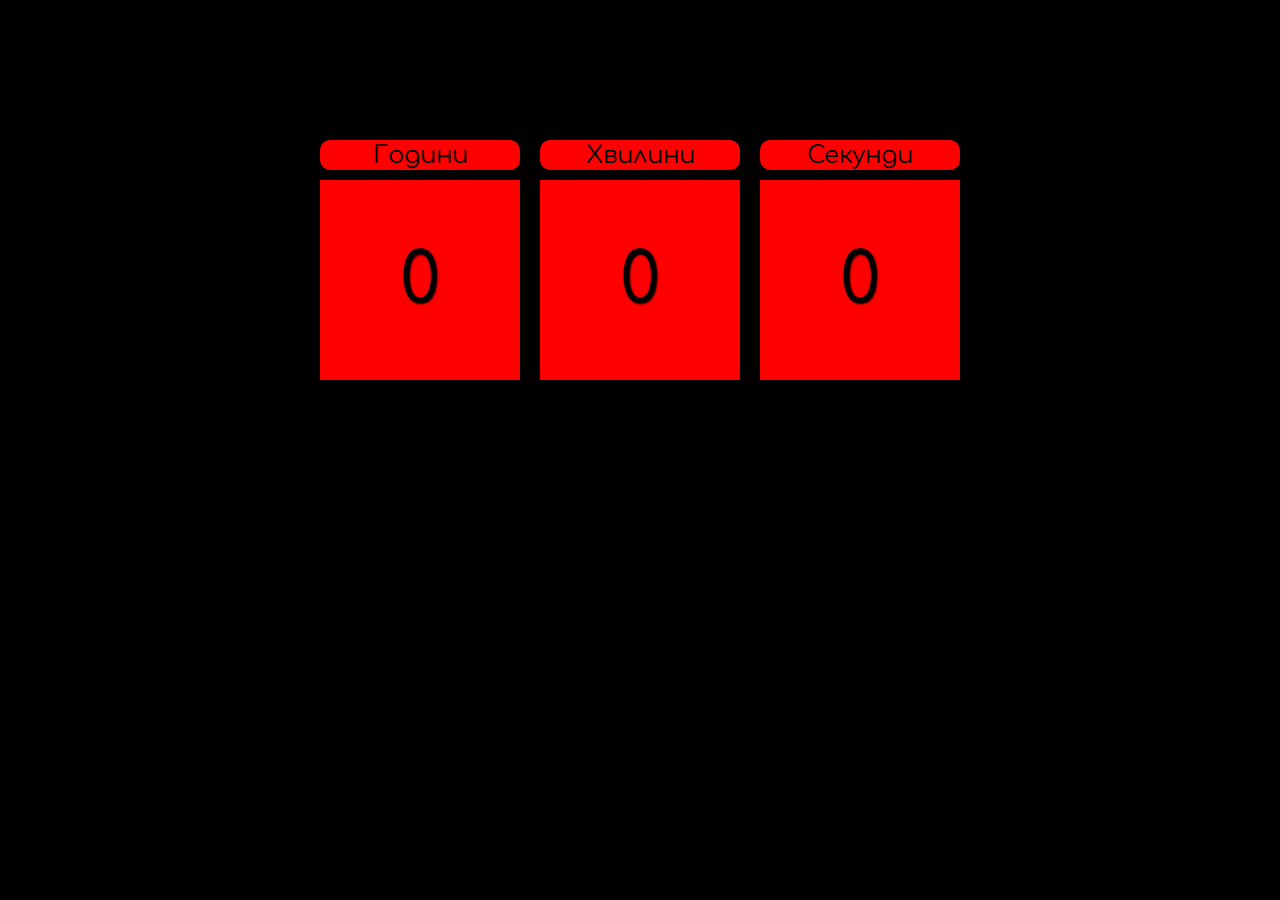
<file: лаба 5/index.html>
<!DOCTYPE html>
<html lang="en">
<head>
    <meta charset="UTF-8">
    <meta http-equiv="X-UA-Compatible" content="IE=edge">
    <meta name="viewport" content="width=device-width, initial-scale=1.0">
    <title>Document</title>
    <link rel="stylesheet" href="./style.css">
    <link rel="preconnect" href="https://fonts.googleapis.com">
    <link rel="preconnect" href="https://fonts.gstatic.com" crossorigin>
    <link href="https://fonts.googleapis.com/css2?family=Comfortaa:wght@500&family=Yellowtail&display=swap" rel="stylesheet">
</head>
<body>
    

    <div class="div-time-panel">
        <div class="time-panel" id="hour" >0</div>
        <div class="time-panel" id="minute" >0</div>
        <div class="time-panel" id="second" >0</div>
    </div>

    <div class="text" >
        <p class="textP" >Години</p>
        <p class="textP" >Хвилини</p>
        <p class="textP" >Секунди</p>
    </div>

    <script src="./script.JS" ></script>
</body>
</html>
</file>
<file: лаба 5/style.css>
body{
    
    margin-top: 180px;
    background-color: black;
    font-family: 'Comfortaa', 'Yellowtail', cursive;
    
}

.text{
    display: flex;
    justify-content: center;
    margin-top: -250px;
}

.textP{
    display: flex;
    justify-content: center;
    align-items: center;
    text-align: center;
    color: black;
    background-color: red;
    font-size: 24px;
    height: 30px;
    border-radius: 10px;
    width: 200px;
    margin: 10px;
}

.div-time-panel{
    display: flex;
    justify-content: center;
    width: 100%
}


.time-panel{
    display: flex;
    justify-content: center;
    align-items: center;
    margin: 0px 10px;
    font-size: 70px;
    background-color: red;
    text-shadow: 1px 1px 2px black;
    height: 200px;
    width: 200px;
}
</file>
